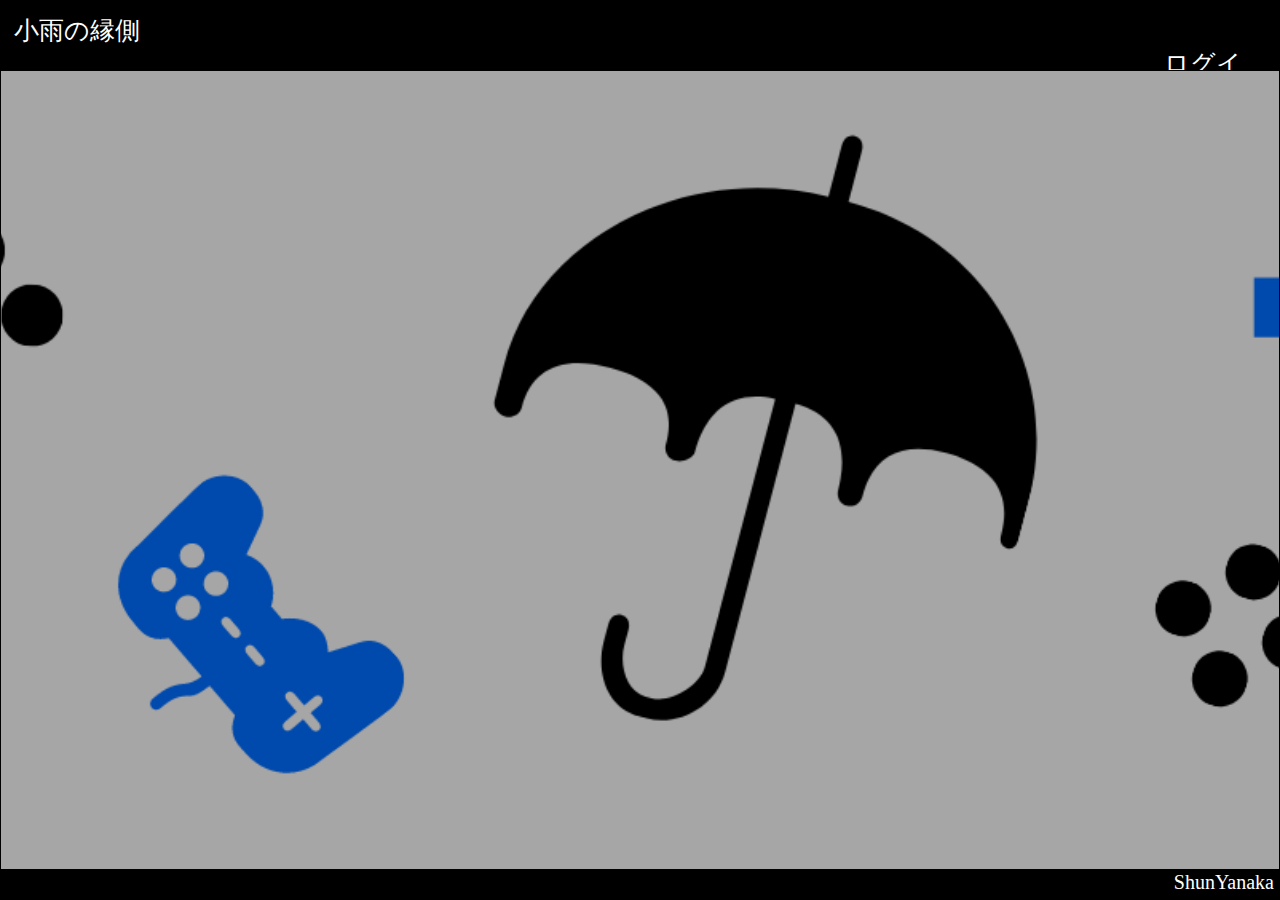
<file: index.html>
<!DOCTYPE html>
<html lang="ja">
    <head>
        <meta charset="UTF-8" />
        <title>小雨の縁側</title>
        <link rel="stylesheet" href="style.css" />
    </head>
    <body>
        <header>
            <div class="all-header">
                <a class="indexA" href="index.html">小雨の縁側</a>
                <a class="indexA" id="login" href="login.html">ログイン</a>
            </div>
        </header>
        <main class="in-main"></main>
        <footer class="in-footer">
            <p class="indexP">ShunYanaka</p>
        </footer>
    </body>
</html>
</file>
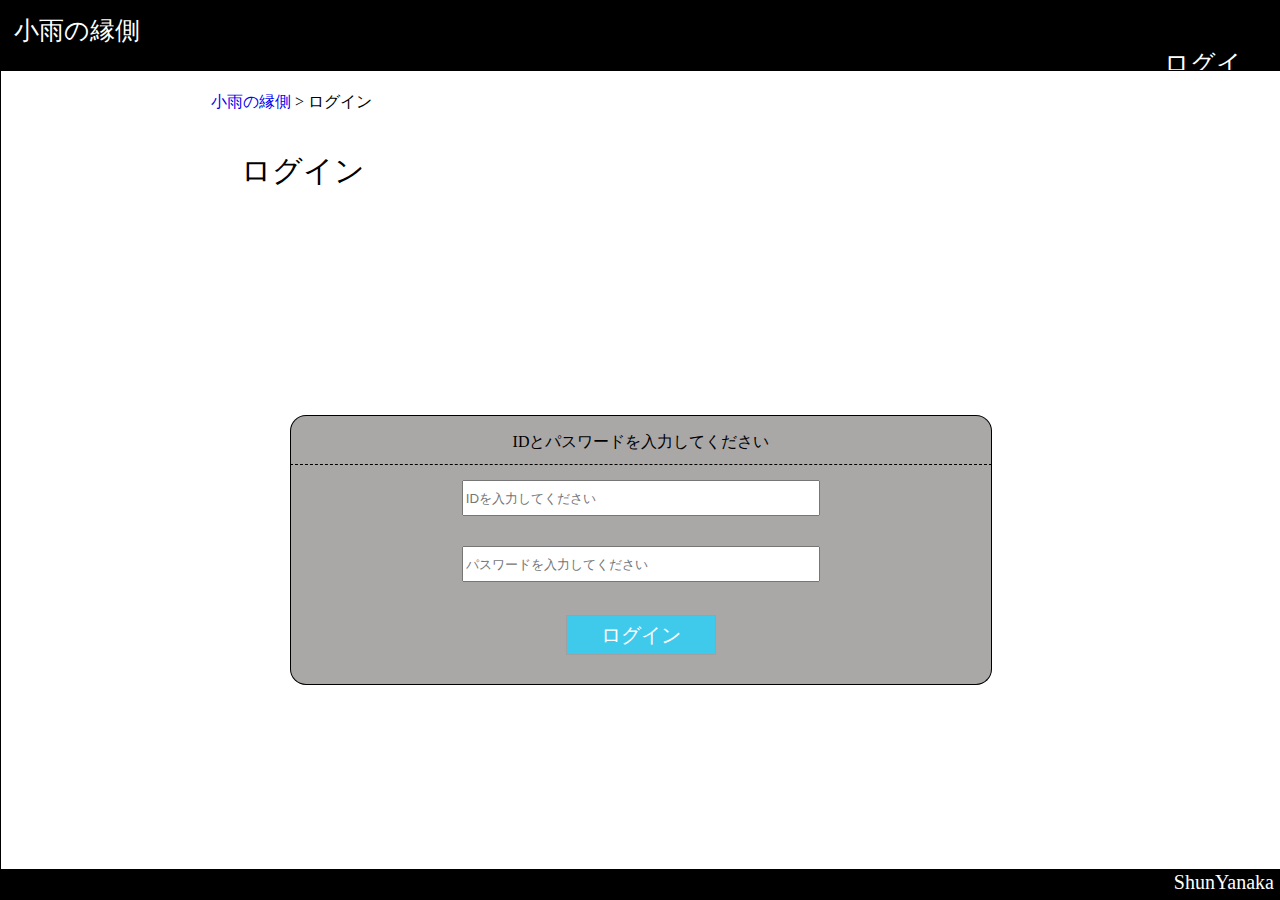
<file: login.html>
<!DOCTYPE html>
<html lang="ja">
    <head>
        <meta charset="UTF-8" />
        <title>ログイン-小雨の縁側</title>
        <link rel="stylesheet" href="style.css" />
    </head>
    <body>
        <header>
            <div class="all-header">
                <a class="indexA" href="index.html">小雨の縁側</a>
                <a class="indexA" id="login" href="login.html">ログイン</a>
            </div>
        </header>
        <main class="mainLog">
            <div class="top">
                <div class="topCon">
                    <a class="topA" href="index.html">小雨の縁側</a>
                    <p class="topP">></p>
                    <p class="topP">ログイン</p>
                </div>
            </div>
            <div class="middle">
                <p class="middleP">ログイン</p>
            </div>
            <div class="bottom">
                <div class="logTop">
                    <p class="logTop">IDとパスワードを入力してください</p>
                </div>
                <div class="logMiddle">
                    <input type="text" class="checkIn" id="id" name="id" placeholder="IDを入力してください">
                    <br>
                    <input type="text" class="checkIn" id="password" name="password" placeholder="パスワードを入力してください">
                </div>
                <div class="logBottom">
                    <button type="button" id="button" name="button" value="button">ログイン</button>
                    <script type="text/javascript" src="script.js"></script>
                </div>
            </div>
        </main>
        <footer class="in-footer">
            <p class="indexP">ShunYanaka</p>
        </footer>
    </body>
    </body>
</html>
</file>
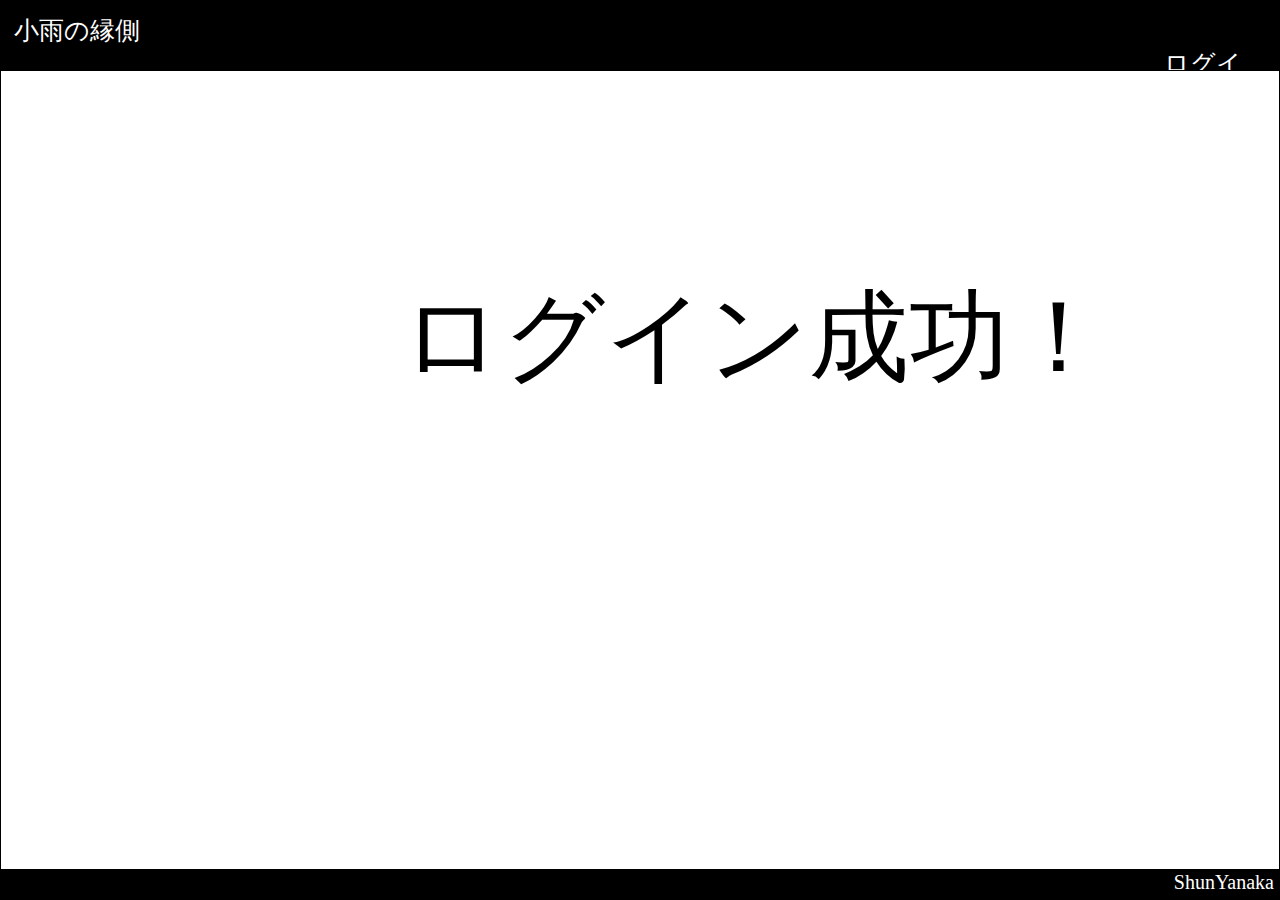
<file: succes.html>
<!DOCTYPE html>
<html lang="ja">
    <head>
        <meta charset="UTF-8" />
        <title>ログイン成功</title>
        <link rel="stylesheet" href="style.css" />
        <style type="text/css">
            p.succes {
                margin: 200px 0 0 400px;
                font-size: 100px;
            }
        </style>
    </head>
    <body>
        <header>
            <div class="all-header">
                <a class="indexA" href="index.html">小雨の縁側</a>
                <a class="indexA" id="login" href="login.html">ログイン</a>
            </div>
        </header>
        <main class="sucMain">
            <p class="succes">ログイン成功！</p>
        </main>
        <footer class="in-footer">
            <p class="indexP">ShunYanaka</p>
        </footer>
    </body>
</html>
</file>
<file: style.css>
body {
    width: 100%;
    margin: 0 auto;
    min-height: 100vh;
    display: grid;
    grid-template:
        "...... ...... ...... ...... ...... ...... ......" 
        "header header header header header header header" 70px
        "...... ...... ...... ...... ...... ...... ......"
        "center center center center center center center" 1fr
        "...... ...... ...... ...... ...... ...... ......"
        "footer footer footer footer footer footer footer" 30px
        "...... ...... ...... ...... ...... ...... ......"
        / auto 180px auto 1fr auto 180px 90px;
}
/*ヘッター*/
header{
    grid-area: header;
    border: 1px solid #000;
    font-size: 25px;
    background-color: black;
}
div.all-header {
    margin: 13px;
}
a.indexA {
    text-decoration: none;
    color: white;
    text-align: center;
}
a#login {
    padding: 0 0 0 1150px;
}
/*indexのメイン*/
main {
    grid-area: center;
    border: 1px solid #000;
}
main.in-main {
    background: url(twitter_hadder.png) center / cover;
}
/*フッター*/
footer {
    text-align: right;
    border: 1px solid #000;
    background-color: rgb(0, 0, 0);
    grid-area: footer;
}
p.indexP {
    font-size: 20px;
    margin: 0 5px 0 5px;
    color: white;
}
@media screen and (max-width: 1000px) {
    body {
        grid-template:
            "header" 150px
            "center" 1fr
            "left  "
            "right "
            "footer" 300px;
    }
}

/*ログイン画面*/
main.mainLog {
    width: 100%;
    margin: 0 auto;
    min-height: 80vh;
    display: grid;
    grid-template:
        "... ...... ...... ...... ...... ...... ..." 
        "...    top    top    top    top    top ..." 70px
        "... ...... ...... ...... ...... ...... ..."
        "... middle middle middle middle middle ..." 90px
        "... ...... ...... ...... ...... ...... ..."
        "... bottom bottom bottom bottom bottom ..." 90fr
        "... ...... ...... ...... ...... ...... ..."
        /200px auto auto auto auto auto 200px;
}
/*ログイン画面のtop*/
div.top {
    color: #000;
    grid-area: top;
}
div.topCon {
    margin: 5px 10px;
}
a.topA {
    text-decoration: none;
}
p.topP {
    display: inline-block;
}
/*ログイン画面のmiddle*/
div.middle {
    grid-area: middle;
}
p.middleP {
    margin: 10px 40px;
    font-size: 30px;
}
div.bottom {
    grid-area: bottom;
}

div.bottom {
    width: 100%;
    margin: 0 auto;
    min-height: 50vh;
    display: grid;
    grid-template:
        "... ......... ......... ......... ......... ......... ..." 
        "... logTop    logTop    logTop    logTop    logTop    ..." 50px
        "... ......... ......... ......... ......... ......... ..." 0
        "... logMiddle logMiddle logMiddle logMiddle logMiddle ..." 150px
        "... ......... ......... ......... ......... ......... ..." 0
        "... logBottom logBottom logBottom logBottom logBottom ..." 70px
        "... ......... ......... ......... ......... ......... ...";
}
/*ログイン機能のtop*/
div.logTop {
    border: 1px solid #000;
    border-top-left-radius: 1em;
    border-top-right-radius: 1em;
    border-bottom: 1px dashed;
    border-bottom-width: 1px 0 1px 1px;
    grid-area: logTop;
    background-color: rgb(170, 167, 167);
}
p.logTop {
    text-align: center;
}
div.logMiddle {
    border: 1px solid #000;
    border-top: 0;
    border-bottom: 0;
    grid-area: logMiddle;
    text-align: center;
    background-color: rgb(170, 167, 167);
}
input.checkIn {
    margin: 15px;
    width: 50%;
    height: 30px;
}

div.logBottom {
    border: 1px solid #000;
    border-bottom-left-radius: 1em;
    border-bottom-right-radius: 1em;
    border-top: 0;
    grid-area: logBottom;
    text-align: center;
    background-color: rgb(170, 167, 167);
}
button {
    background:rgb(63, 202, 236);
    width: 150px;
    height: 40px;
    font-size: 20px;
    color: rgb(255, 255, 255);
    border: 1px solid rgb(160, 160, 160);
}

@media screen and (max-width: 1000px) {
    main.mainLog {
        grid-template:
            "top   " 70px
            "middle" 90px
            "bottom" 1fr
}
</file>
